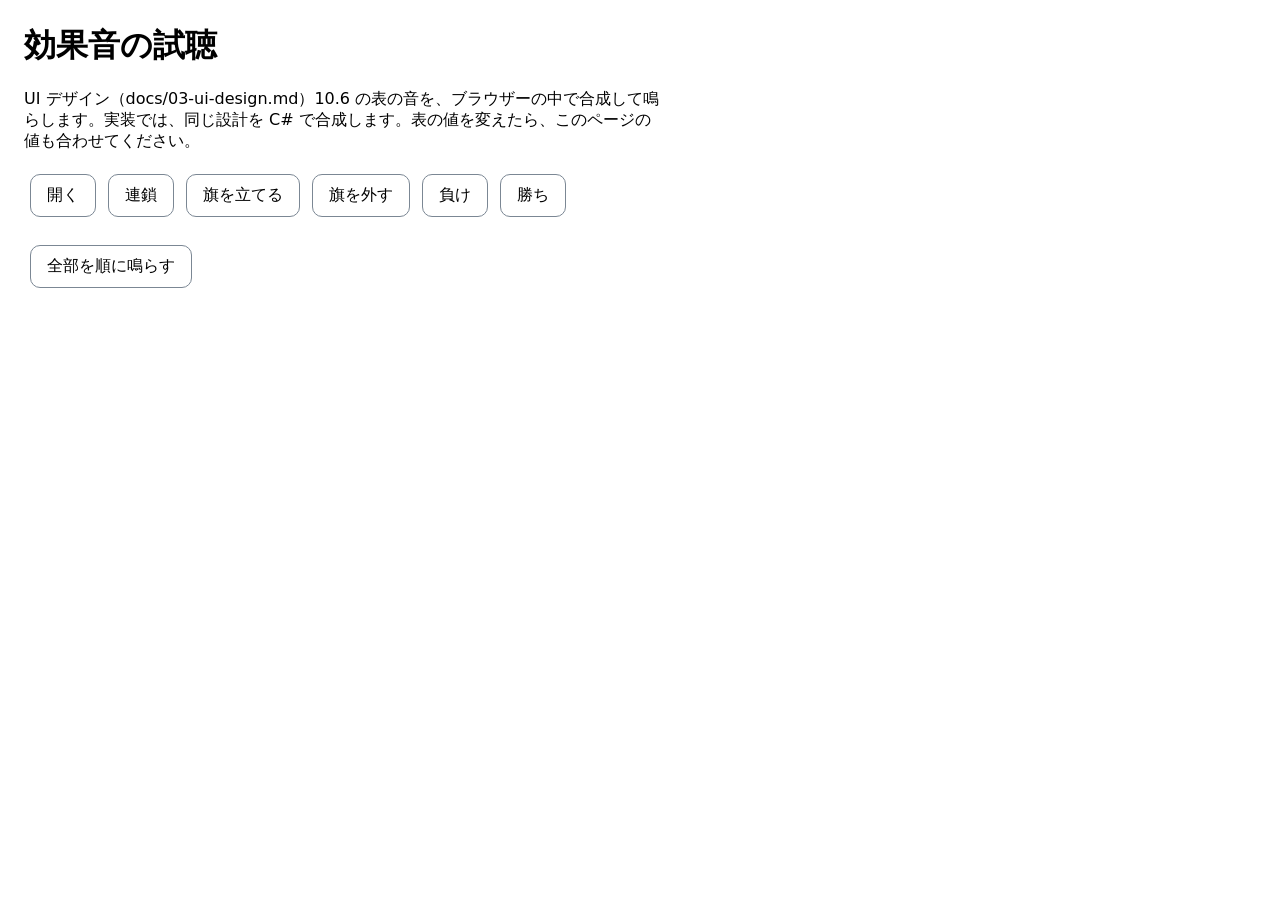
<file: docs/sounds-preview.html>
<!DOCTYPE html>
<html lang="ja"><head><meta charset="utf-8"><title>効果音の試聴（1.1.0 の UI デザイン）</title>
<style>body{font:16px system-ui,sans-serif;margin:24px;max-width:640px}button{font:inherit;margin:6px;padding:10px 16px;border-radius:10px;border:1px solid #7b8794;background:#fff;cursor:pointer}td{padding:4px 8px}</style></head>
<body>
<h1>効果音の試聴</h1>
<p>UI デザイン（docs/03-ui-design.md）10.6 の表の音を、ブラウザーの中で合成して鳴らします。実装では、同じ設計を C# で合成します。表の値を変えたら、このページの値も合わせてください。</p>
<div id="buttons"></div>
<p><button id="all">全部を順に鳴らす</button></p>
<script>
let ctx;
const audio = () => ctx ??= new AudioContext();
const master = () => { const c = audio(); if (!c.__master) { c.__master = c.createGain(); c.__master.gain.value = 0.8; c.__master.connect(c.destination); } return c.__master; };
function tone(type, f0, f1, start, length, peak) {
  const c = audio(), o = c.createOscillator(), g = c.createGain(), t = c.currentTime + start;
  o.type = type; o.frequency.setValueAtTime(f0, t); o.frequency.exponentialRampToValueAtTime(f1, t + length);
  g.gain.setValueAtTime(0.0001, t); g.gain.exponentialRampToValueAtTime(peak, t + 0.004); g.gain.exponentialRampToValueAtTime(0.0001, t + length);
  o.connect(g).connect(master()); o.start(t); o.stop(t + length + 0.02);
}
function noise(start, length, peak, f0, f1) {
  const c = audio(), n = c.sampleRate * length, b = c.createBuffer(1, n, c.sampleRate), d = b.getChannelData(0);
  for (let i = 0; i < n; i++) d[i] = Math.random() * 2 - 1;
  const s = c.createBufferSource(), f = c.createBiquadFilter(), g = c.createGain(), t = c.currentTime + start;
  s.buffer = b; f.type = "lowpass"; f.frequency.setValueAtTime(f0, t); f.frequency.exponentialRampToValueAtTime(f1, t + length);
  g.gain.setValueAtTime(0.0001, t); g.gain.exponentialRampToValueAtTime(peak, t + 0.004); g.gain.exponentialRampToValueAtTime(0.0001, t + length);
  s.connect(f).connect(g).connect(master()); s.start(t);
}
const sounds = {
  "開く": () => tone("triangle", 900, 600, 0, 0.05, 0.2),
  "連鎖": () => [523.25, 659.25, 783.99].forEach((f, i) => tone("triangle", f, f, i * 0.035, 0.08, 0.18)),
  "旗を立てる": () => tone("sine", 440, 660, 0, 0.09, 0.25),
  "旗を外す": () => tone("sine", 660, 440, 0, 0.09, 0.25),
  "負け": () => { noise(0, 0.32, 0.3, 1200, 200); tone("sine", 110, 40, 0, 0.32, 0.35); },
  "勝ち": () => [[523.25, 0, 0.1], [659.25, 0.1, 0.1], [783.99, 0.2, 0.1], [1046.5, 0.3, 0.35]].forEach(([f, s, l]) => tone("triangle", f, f, s, l, 0.2)),
};
const box = document.getElementById("buttons");
for (const [name, play] of Object.entries(sounds)) { const b = document.createElement("button"); b.textContent = name; b.onclick = () => { audio().resume(); play(); }; box.append(b); }
document.getElementById("all").onclick = async () => { audio().resume(); for (const play of Object.values(sounds)) { play(); await new Promise(r => setTimeout(r, 900)); } };
</script>
</body></html>
</file>
